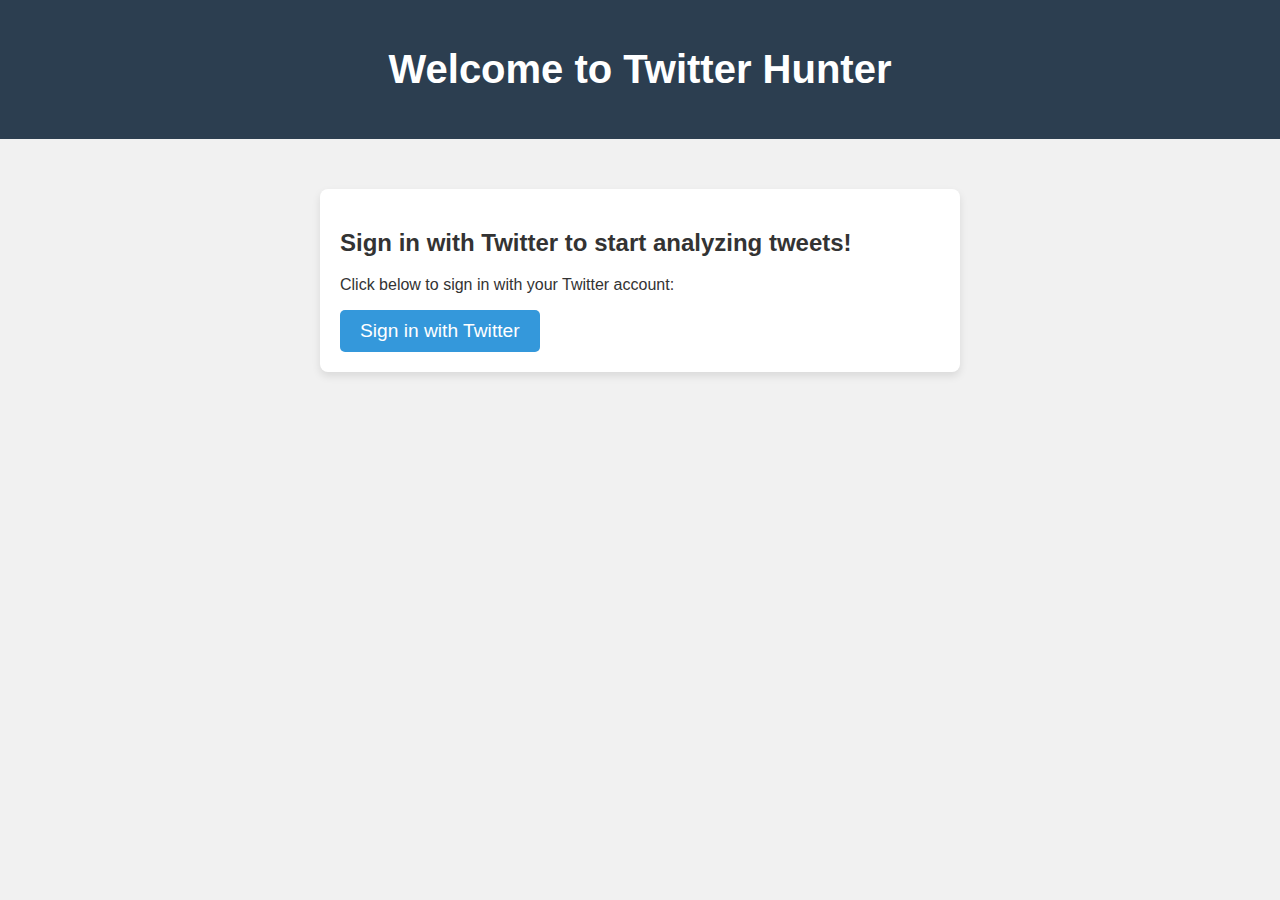
<file: index1.html>
<!DOCTYPE html>
<html lang="en">
<head>
    <meta charset="UTF-8">
    <meta name="viewport" content="width=device-width, initial-scale=1.0">
    <title>Twitter Hunter</title>
    <style>
        body {
            font-family: Arial, sans-serif;
            background-color: #f1f1f1;
            color: #333;
            margin: 0;
            padding: 0;
        }

        header {
            background-color: #2c3e50;
            color: #fff;
            padding: 20px;
            text-align: center;
        }

        .container {
            width: 80%;
            max-width: 600px;
            margin: 50px auto;
            padding: 20px;
            background-color: #fff;
            box-shadow: 0 4px 8px rgba(0, 0, 0, 0.1);
            border-radius: 8px;
        }

        h1 {
            font-size: 2.5em;
        }

        button {
            background-color: #3498db;
            color: #fff;
            padding: 10px 20px;
            border: none;
            border-radius: 5px;
            cursor: pointer;
            font-size: 1.2em;
        }

        button:hover {
            background-color: #2980b9;
        }

        a {
            text-decoration: none;
        }
    </style>
</head>
<body>
    <header>
        <h1>Welcome to Twitter Hunter</h1>
    </header>
    <div class="container">
        <h2>Sign in with Twitter to start analyzing tweets!</h2>
        <p>Click below to sign in with your Twitter account:</p>
        <a href="{{ url_for('twitter_auth') }}">
            <button>Sign in with Twitter</button>
        </a>
    </div>
</body>
</html>
</file>
